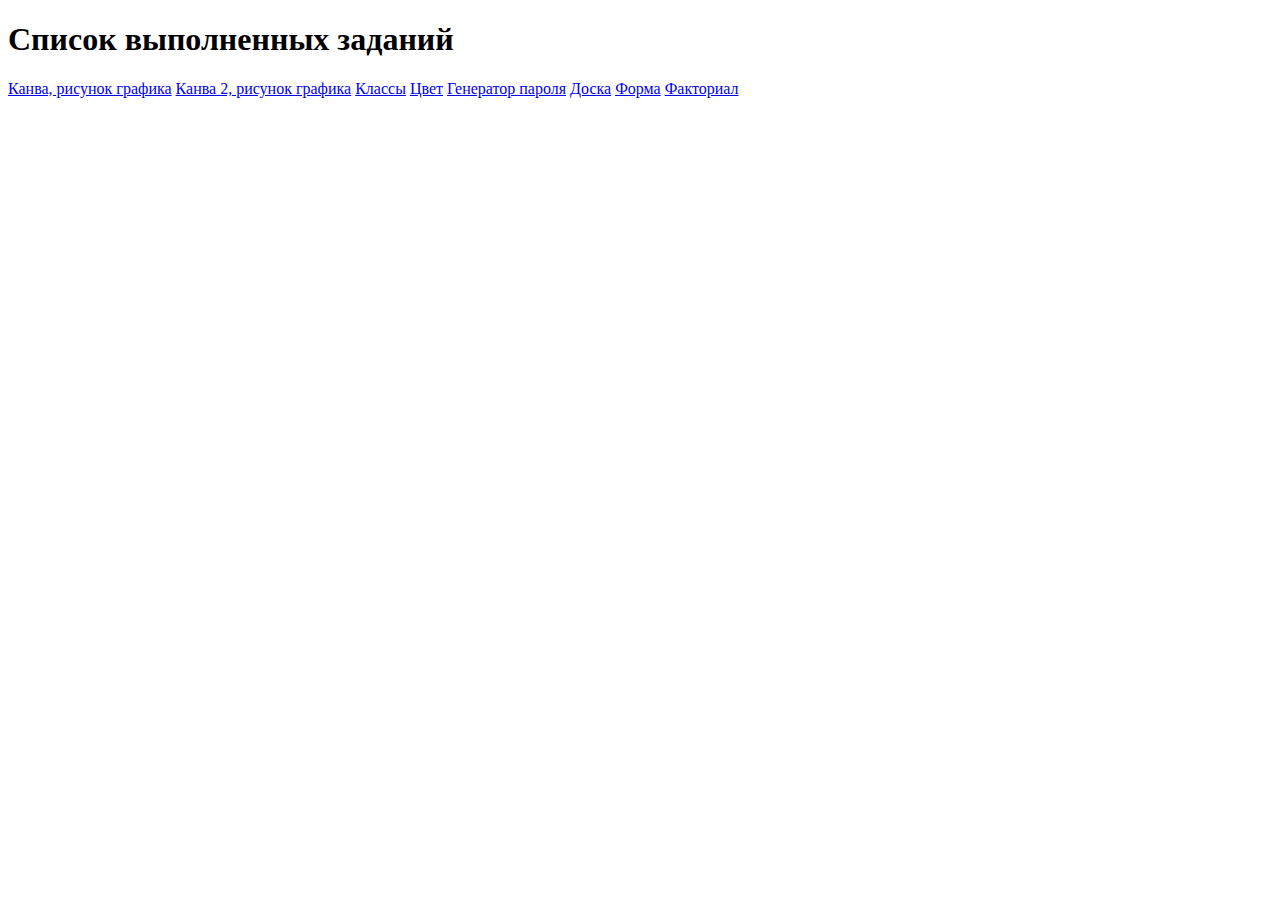
<file: index.html>
<!DOCTYPE html>
<html lang="en">
<head>
    <meta charset="UTF-8">
    <meta http-equiv="X-UA-Compatible" content="IE=edge">
    <meta name="viewport" content="width=device-width, initial-scale=1.0">
    <title>Список</title>
</head>
<body>
    <h1>Список выполненных заданий</h1>
    <a href="conva.html">Канва, рисунок графика</a>
    <a href="conva2.html">Канва 2, рисунок графика</a>
    <a href="Class.html">Классы</a>
    <a href="color.html">Цвет</a>
    <a href="Degenerator.html">Генератор пароля</a>
    <a href="doska.html">Доска</a>
    <a href="hporma.html">Форма</a>
    <a href="jjjjj.html">Факториал</a>
</body>
</html>
</file>
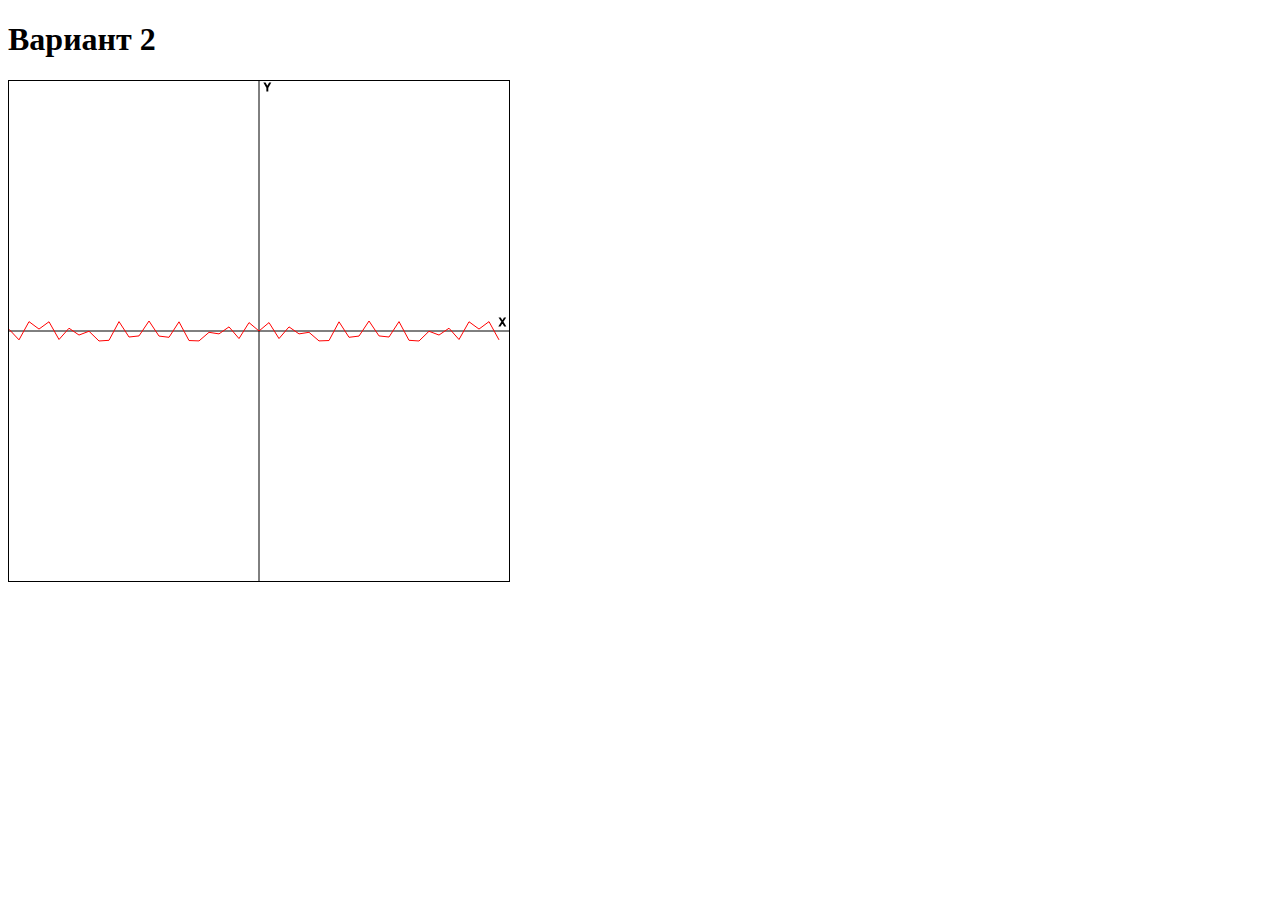
<file: canva.html>
<!DOCTYPE html>
<html lang="en">
<head>
    <meta charset="UTF-8">
    <meta http-equiv="X-UA-Compatible" content="IE=edge">
    <meta name="viewport" content="width=device-width, initial-scale=1.0">
    <title>Document</title>
    <style>
        #canvas {
            border: 1px solid black;
        }
    </style>
</head>
<body>
    <h1>Вариант 2</h1>
    <canvas width="500" height="500" id="canvas"></canvas>
    <script>
        let ctx = document.querySelector('canvas').getContext('2d');
        ctx.strokeStyle = "black";
        ctx.lineWidth = "1px";
        ctx.beginPath();
        ctx.moveTo(250,0);
        ctx.lineTo(250,500);
        ctx.stroke();
        ctx.beginPath();
        ctx.moveTo(0,250);
        ctx.lineTo(500,250);
        ctx.stroke();
        ctx.strokeStyle = "black";
        ctx.strokeText("Y",255,10,10);
        ctx.strokeText("X",490,245,10);
        ctx.strokeStyle = "red";
        ctx.beginPath();
        let x = -25;
        let y = 0;
        while (x!=25) {
            y = Math.sin(x**2);
            ctx.lineTo(x*10+250,-1*y*10+250);
            x++;
        }
        ctx.stroke();
    </script>
</body>
</html>
</file>
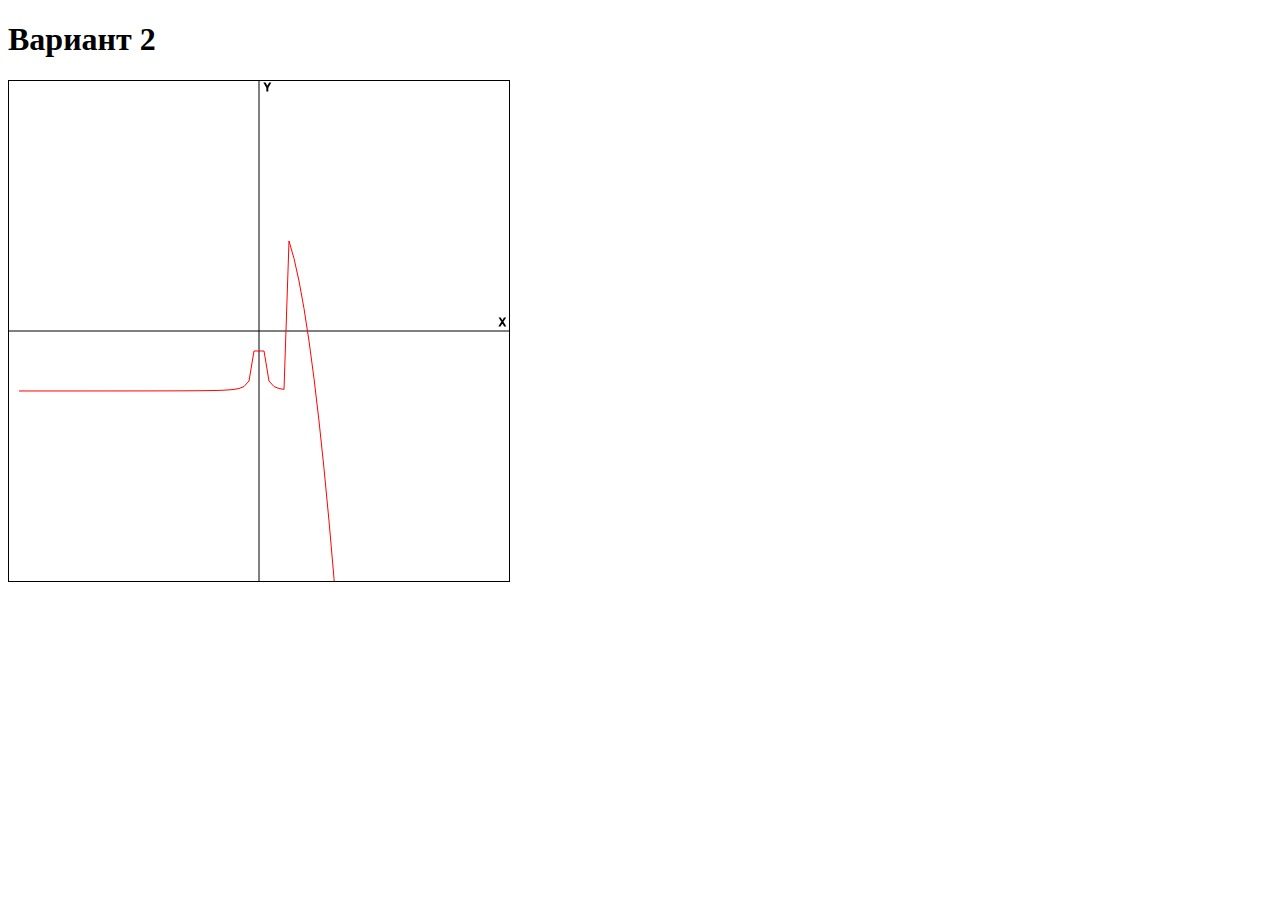
<file: canva2.html>
<!DOCTYPE html>
<html lang="en">
<head>
    <meta charset="UTF-8">
    <meta http-equiv="X-UA-Compatible" content="IE=edge">
    <meta name="viewport" content="width=device-width, initial-scale=1.0">
    <title>Document</title>
    <style>
        #canvas {
            border: 1px solid black;
        }
    </style>
</head>
<body>
    <h1>Вариант 2</h1>
    <canvas width="500" height="500" id="canvas"></canvas>
    <script>
        let ctx = document.querySelector('canvas').getContext('2d');
        ctx.strokeStyle = "black";
        ctx.lineWidth = "1px";
        ctx.beginPath();
        ctx.moveTo(250,0);
        ctx.lineTo(250,500);
        ctx.stroke();
        ctx.beginPath();
        ctx.moveTo(0,250);
        ctx.lineTo(500,250);
        ctx.stroke();
        ctx.strokeStyle = "black";
        ctx.strokeText("Y",255,10,10);
        ctx.strokeText("X",490,245,10);
        ctx.strokeStyle = "red";
        ctx.beginPath();
        let x = -24;
        let y = 0;
        while (x!=24) {
            if (x<3) {
                y = x/(x**3)-6;
            }
            else {
                y = -1*x*x+3*x+9;
            }
            ctx.lineTo(x*10+250,-1*y*10+250);
            x+=0.5;
        }
        ctx.stroke();
    </script>
</body>
</html>
</file>
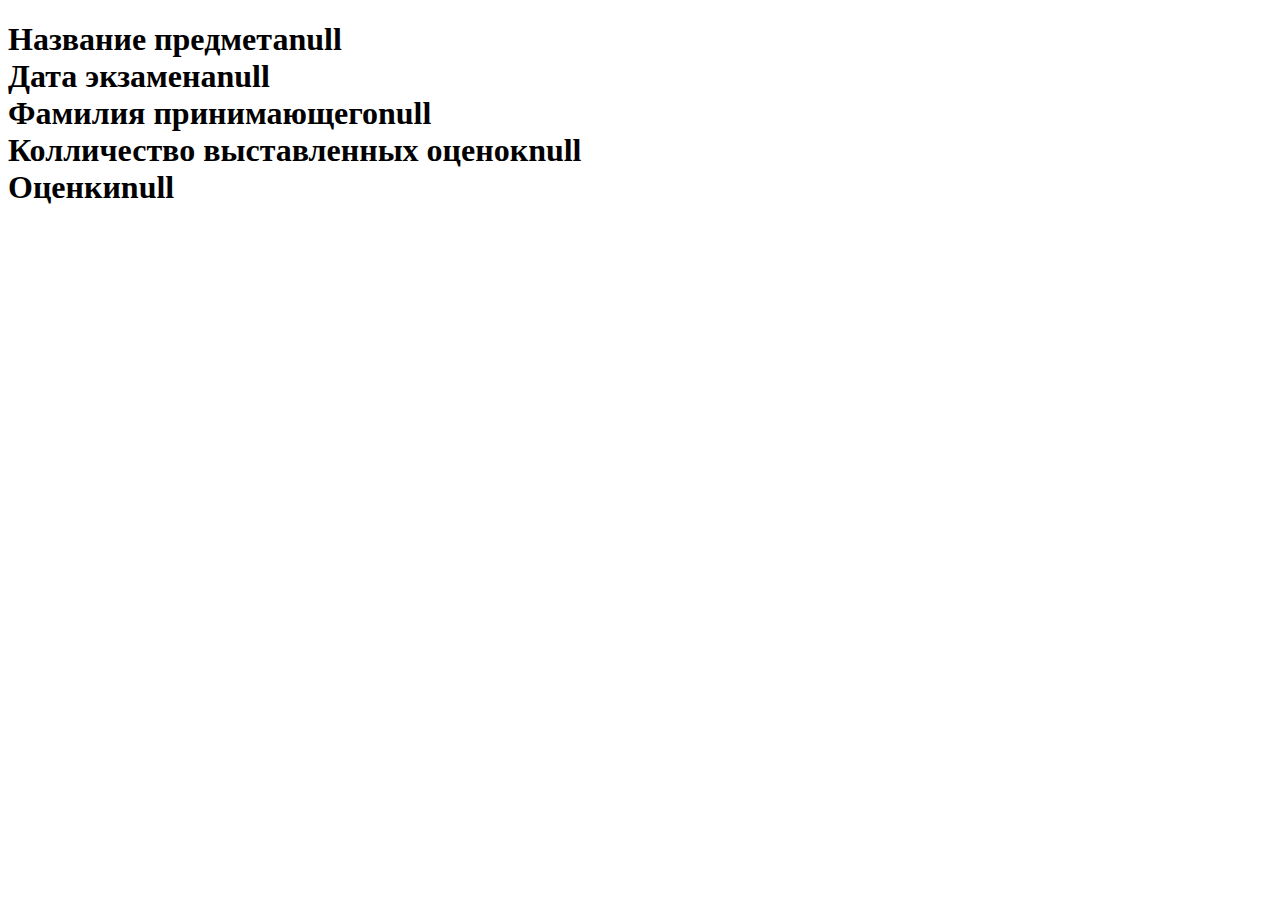
<file: Class.html>
<!DOCTYPE html>
<html lang="en">
<head>
    <meta charset="UTF-8">
    <meta http-equiv="X-UA-Compatible" content="IE=edge">
    <meta name="viewport" content="width=device-width, initial-scale=1.0">
    <title>Document</title>
</head>
<body>
    <script>
        class MyObj {
            #n;
            #d;
            #f;
            #i;
            #u;
            constructor (Nazv,Data,Familia,Kolich,Ocenk) {
                this.#n=Nazv;
                this.#d=Data;
                this.#f=Familia;
                this.#i=Kolich;
                this.#u=Ocenk;
            }
            set Nazv(Nazv){
                this.#n=Nazv;
            }
            set Data(Data){
                this.#d=Data;
            }
            set Familia(Familia){
                this.#f=Familia;
            }
            set Kolich(Kolich){
                this.#i=Kolich;
            }
            set Ocenk(Ocenk){
                this.#u=Ocenk;
            }

            get Data(){
                return this.#d;
            }
            get Familia(){
                return this.#f;
            }
            get Kolich(){
                return this.#i;
            }
            get Ocenk(){
                return this.#u;
            }
            get Nazv(){
                return this.#n;
            }
            MyPrompt() {
                this.#n=window.prompt("Название предмета");
                this.#d=window.prompt("Дата экзамена");
                this.#f=window.prompt("Фамилия принимающего");
                this.#i=window.prompt("Колличество выставленных оценок");
                this.#u=window.prompt("Оценки");
            }
            Vivod() {
                return "Название предмета"+this.#n+"<br>Дата экзамена"+this.#d+"<br>Фамилия принимающего"+this.#f+"<br>Колличество выставленных оценок"+this.#i+"<br>Оценки"+this.#u;
            }
        }
        class MassObj {
             #count;
             #arr;

             constructor(count,arr){
                this.#count=0;
                this.#arr=new Array();
             }
             
            }
        let a = new MyObj(0,0,0,0,0);
        a.MyPrompt();
        document.write("<h1>"+a.Vivod()+"</h1>");
        
    </script>
</body>
</html>
</file>
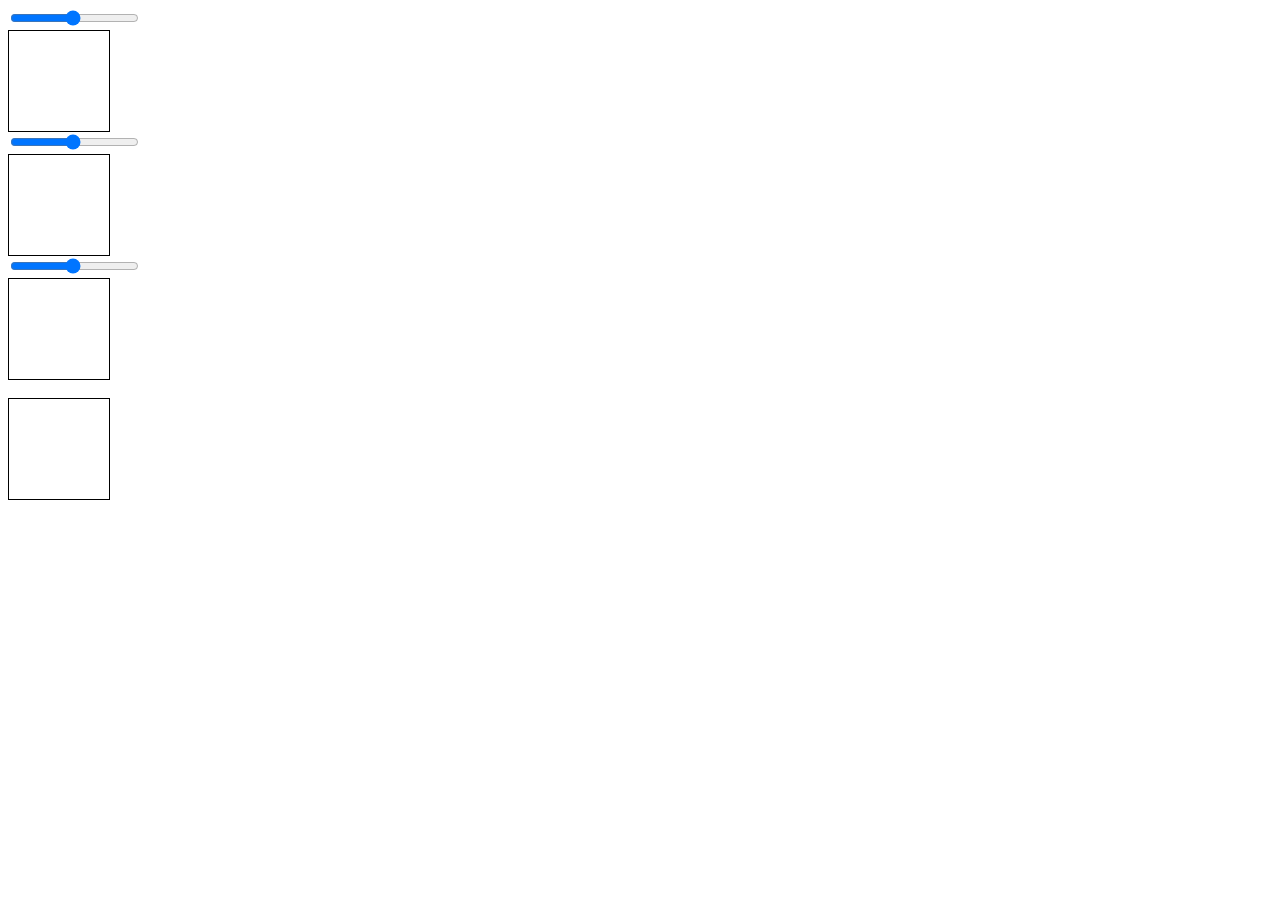
<file: color.html>
<!DOCTYPE html>
<html lang="en">
<head>
    <meta charset="UTF-8">
    <meta http-equiv="X-UA-Compatible" content="IE=edge">
    <meta name="viewport" content="width=device-width, initial-scale=1.0">
    <title>Document</title>
    <style>
            div{
                width: 100px;
                height: 100px;
                border: 1px solid black;
            }
    </style>
</head>
<body>
    <input type="range" name="r" id="r" min="0" max="255" value="125" onchange="color();"> <br>
    <div id="divOd"></div>
    <input type="range" name="g" id="g" min="0" max="255" value="125" onchange="color();"> <br>
    <div id="divDv"></div>
    <input type="range" name="b" id="b" min="0" max="255" value="125" onchange="color();"> <br>
    <div id="divTr"></div>
    <br>
    <div id="div"></div>
    <script>
        function color(){
            let r = document.getElementById('r').value;
            document.getElementById('divOd').style.backgroundColor = "rgb("+r+",0,0)";
            let g = document.getElementById('g').value;
            document.getElementById('divDv').style.backgroundColor = "rgb(0,"+g+",0)";
            let b = document.getElementById('b').value;
            document.getElementById('divTr').style.backgroundColor = "rgb(0,0,"+b+")";

            document.getElementById('div').style.backgroundColor = "rgb("+r+","+g+","+b+")";
        }
        
    </script>
</body>
</html>
</file>
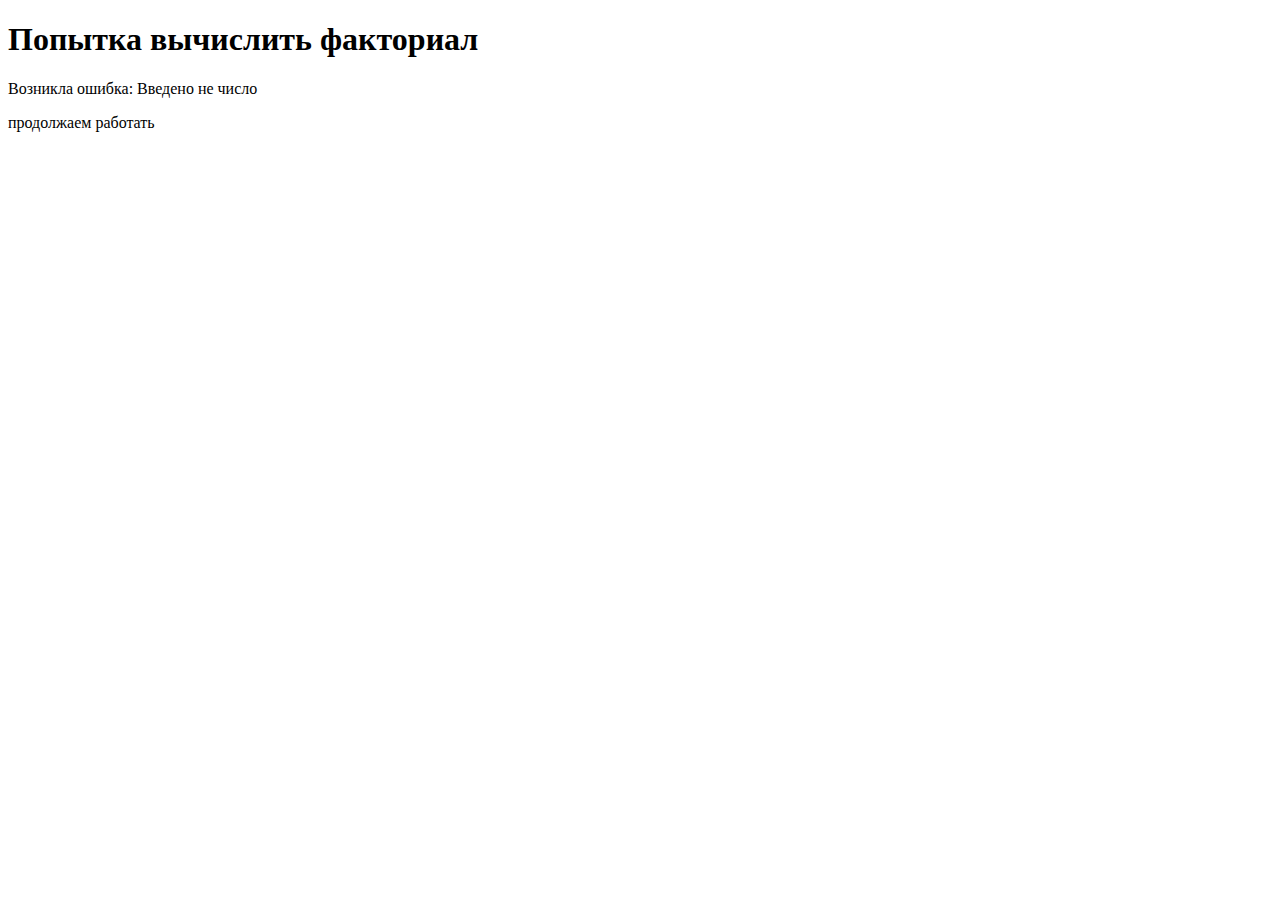
<file: jjjjj.html>
<!Doctype html>
<head>
  <title>Исключение
  </title>
  <script>
    const fact=(n) => {
      let ex;
      if (isNaN(n)) {
      ex = new TypeError();
      ex.message="Введено не число";
      throw ex;
      }
      if (n<0){
        ex = new RangeError();
        ex.message="Отрицательное число";
        throw ex;
      }
      if (n==0 || n==1) return 1;
      else try {
        return n*fact(n-1);
      }
      catch(exx) {
        ex = new RangeError();
        ex.message="Переполнение стека - слишком большое число";
        throw ex;
      }
      }

      document.write("<h1>Попытка вычислить факториал</h1>");
      let n=window.prompt("Введите целое неотрицательное число",0);
      try {
        n = parseInt(n);
        document.write("Факториал = "+fact(n));
      }
     
      catch(ex){
        if (ex.name=="ReferenceError") {
        document.write("Функция не объявлена");
        }
        else if (ex.nane =="RangeError") {
          document.write('Неправильное число')
        }
        else{
          document.write("Возникла ошибка: "+ex.message);
        }

      }
      finally{
        document.write("</p><p>продолжаем работать</p>");
      }
  </script>
</head>
<body>
</body>
</html>
</file>
